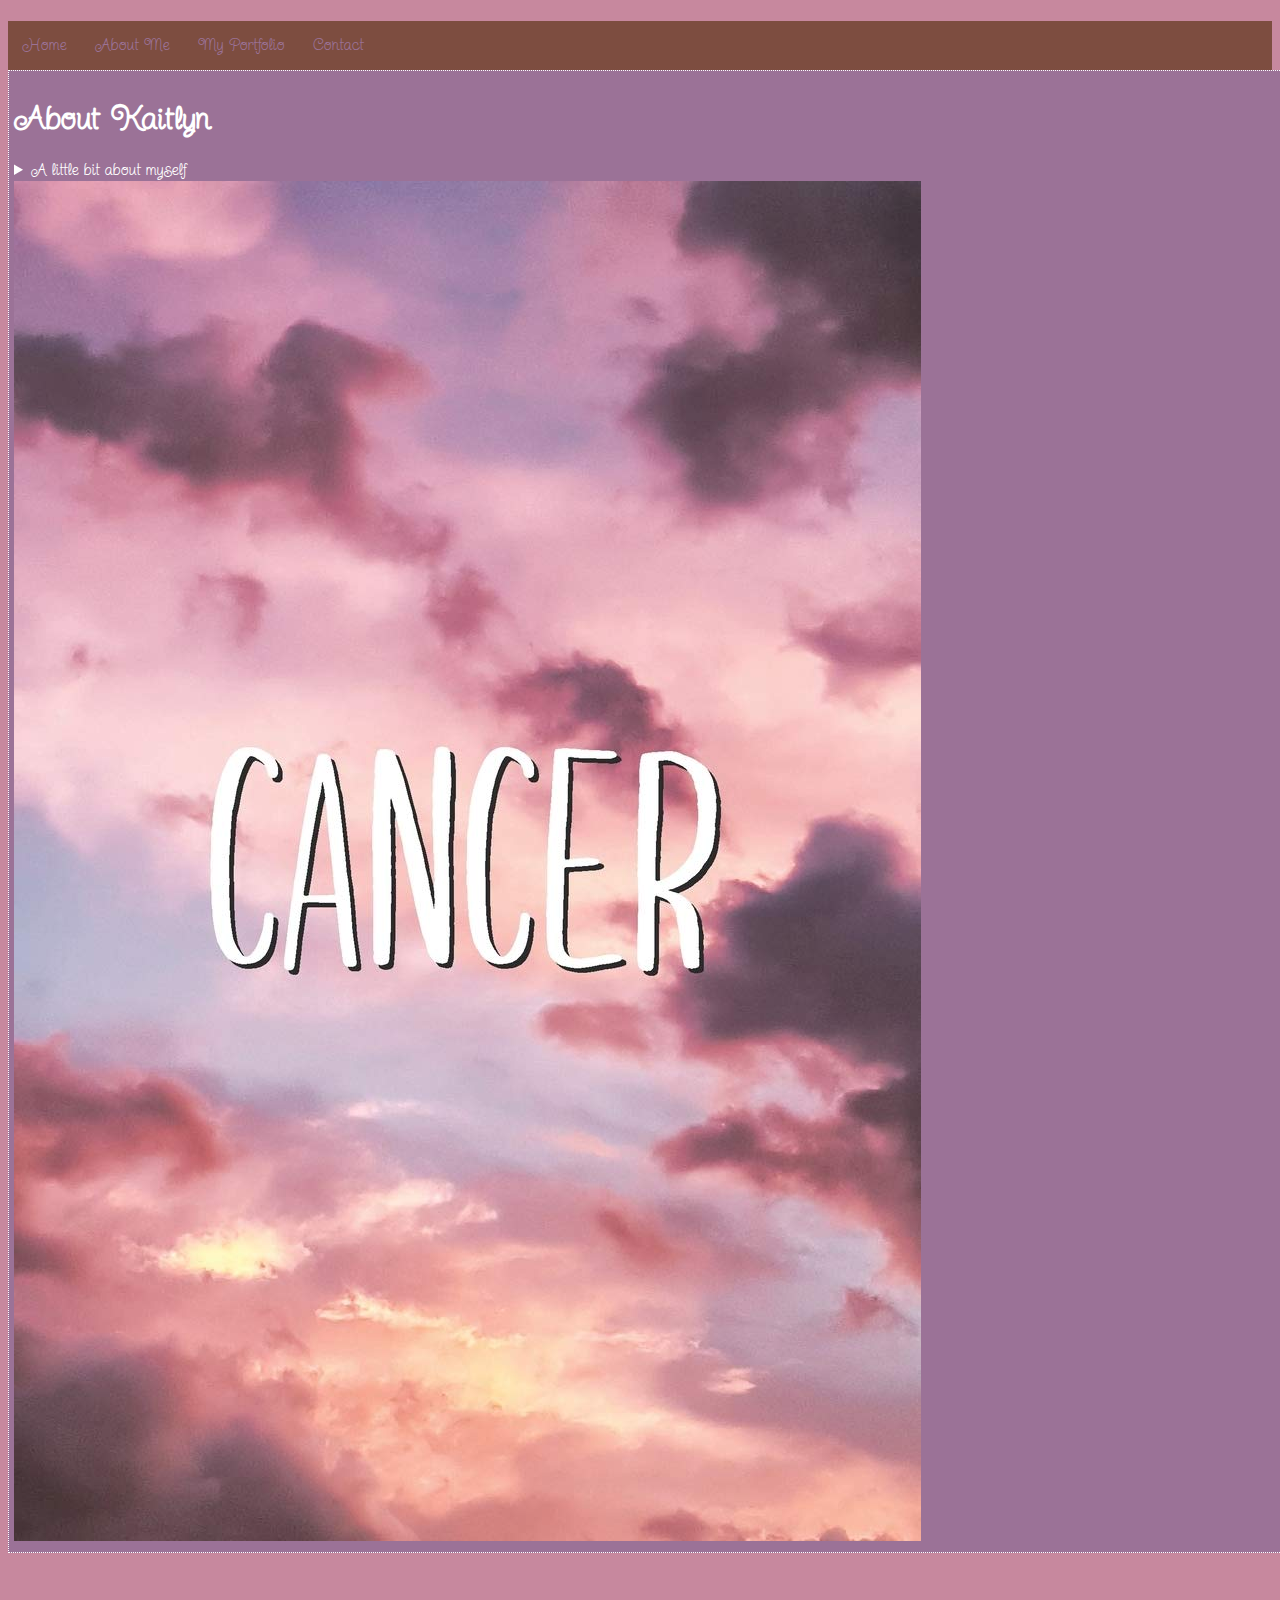
<file: aboutme.html>
<!DOCTYPE html>
<html lang="en" dir="ltr">
  <head>
    <meta charset="utf-8">
    <title>My Home Page</title>
    <link rel="stylesheet" href="style.css">
    <link rel="preconnect" href="https://fonts.googleapis.com">
  <link rel="preconnect" href="https://fonts.gstatic.com" crossorigin>
  <link href="https://fonts.googleapis.com/css2?family=Major+Mono+Display&family=Twinkle+Star&display=swap" rel="stylesheet">
  </head>
  <body style = "background-color:#C7889E">
  <body>
    <div class="hero-image">
      <div class="hero-text">
        <h1> </h1>
        <h3>  </h3>
      </div>
    </div>
    <div id="navbar">
      <a href="index.html">Home</a>
      <a href="aboutme.html">About Me</a>
      <a href="myportfolio.html">My Portfolio</a>
      <a href="contact.html">Contact</a>








    </div>
    <div class="stuff" id="first">
      <div id = "">
      <h1 id = "title"> About Kaitlyn</h1>
      <details>
        <summary> A little bit about myself</summary>
      <h2></h2>
      <h4></h4>
      <h5><a href=</a></h5>
      <p> I grew up in Brooklyn New York, I live with both my parents and my cat Spring.</p>
      <p> Generally I love food and animals, I enjoy the company of myself and watching movies.</p>
      <p> This is my first semester at City Tech. I graduated with my Associates in Music Recording Technology at Laguardia Community College in 2019.</p>
      <p> My life goal is to have a career in the field working in a studio doing music for artists, films, recording actors for video games, or doing sound effects for them.</p>
    </div>
     <img src = "cancer.jpg"
    <script src="navbar.v01.js"></script>
  </body>
</html>
</file>
<file: style.css>
/*Universal properties*/
 body, html{
   height : 600%;
   font-family: 'Twinkle Star', cursive;
    color: white;
 }
 h1, h2, h3, h4, h5, h6{

   font-family: 'Twinkle Star', cursive;

 }
 /*style the hero-image div*/
 .hero-image{
   background-image : url("original.jpg")
   background-image : url("cancer.jpg")
   height: 100%
  background-position: center;
   background-repeat: no-repeat;
   background-size: cover;
   position: relative;
 }

 /* Center the text over the image. */
 .hero-text{
   text-align:center;
   text-align:right;
   postion: absolute;
   top:50%
   left:50%
   transform: translate(-50%, -50%);
   color: white;
 }

div.stuff {
  width:100vw;
  word-wrap: break-word;
  overflow: auto;
  text-align: left;
  border-width: 1px;
  border-style: dotted;
  float: left;
  margin: 0px;
  padding: 5px;

}
div#first{
  background-color:#9B7297 ;

}
div#second {
    background-color:#D79E9D;

}

div#third {
    background-color:#C7889E ;

}

div#fourth {
    background-color:#A96863 ;

}

div#fifth {
    background-color:#A57085 ;

}

#navbar{
   overflow: hidden;
   background-color :#7D4D40;
   font-family: 'Twinkle Star', cursive;
}

#navbar a {
  float: left;
  display: block;
  color: #9B7297;
   background-color: ;

 text-align: center;
 padding: 14px;
 text-decoration: none;
}
#narbar a:hover {
  color: skyblue;
 background-color: white;
}
/* The sticky class is added to the navbar with JS when it reaches its scroll position */
.sticky {
  position: fixed;
  top: 0;
  width: 100%;
}

/* Add some top padding to the page content to prevent sudden quick movement (as the navigation bar gets a new position at the top of the page (position:fixed and top:0) */
.sticky + .content {
  padding-top: 60px;
}
</file>
